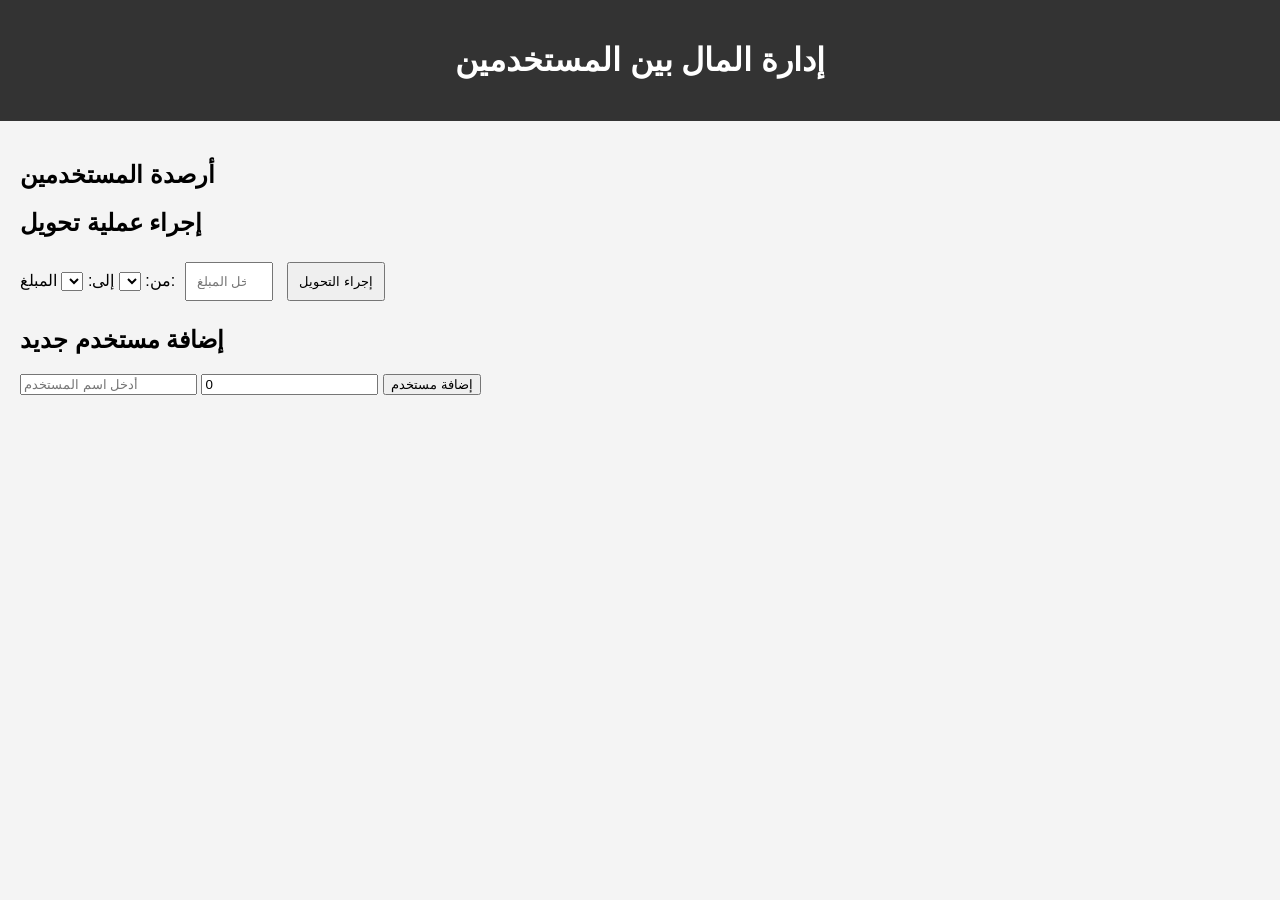
<file: index.html>
<!DOCTYPE html>
<html lang="ar">
<head>
  <meta charset="UTF-8">
  <meta name="viewport" content="width=device-width, initial-scale=1.0">
  <title>إدارة المال بين المستخدمين</title>
  <style>
    body {
      font-family: Arial, sans-serif;
      background-color: #f4f4f4;
      margin: 0;
      padding: 0;
    }
    .header {
      background-color: #333;
      color: #fff;
      padding: 20px;
      text-align: center;
    }
    .content {
      padding: 20px;
    }
    .user {
      margin: 10px 0;
      padding: 10px;
      background-color: #fff;
      border: 1px solid #ddd;
    }
    .user span {
      font-weight: bold;
    }
    .transaction-form {
      margin-top: 20px;
    }
    .transaction-form input, .transaction-form button {
      padding: 10px;
      margin: 5px;
    }
    .add-user-form {
      margin-top: 20px;
    }
  </style>
</head>
<body>
  <div class="header">
    <h1>إدارة المال بين المستخدمين</h1>
  </div>

  <div class="content">
    <h2>أرصدة المستخدمين</h2>
    <div id="users-list"></div>

    <h2>إجراء عملية تحويل</h2>
    <div class="transaction-form">
      <label for="from-user">من:</label>
      <select id="from-user">
        <!-- سيتم ملء الخيارات هنا عبر الجافا سكربت -->
      </select>

      <label for="to-user">إلى:</label>
      <select id="to-user">
        <!-- سيتم ملء الخيارات هنا عبر الجافا سكربت -->
      </select>

      <label for="amount">المبلغ:</label>
      <input type="number" id="amount" min="1" max="10000" placeholder="أدخل المبلغ">

      <button onclick="transferMoney()">إجراء التحويل</button>
    </div>

    <h2>إضافة مستخدم جديد</h2>
    <div class="add-user-form">
      <input type="text" id="new-user-name" placeholder="أدخل اسم المستخدم">
      <input type="number" id="initial-balance" placeholder="أدخل الرصيد المبدئي" value="0">
      <button onclick="addUser()">إضافة مستخدم</button>
    </div>
  </div>

  <script>
    let users = [];  // بداية بدون أي مستخدمين مبدئيين

    // دالة لإضافة مستخدم جديد
    function addUser() {
      const userName = document.getElementById("new-user-name").value.trim();
      const initialBalance = parseFloat(document.getElementById("initial-balance").value);

      if (userName === "") {
        alert("من فضلك أدخل اسم المستخدم.");
        return;
      }

      // التأكد من أن الاسم غير مكرر
      if (users.some(user => user.name === userName)) {
        alert("المستخدم موجود بالفعل.");
        return;
      }

      // إضافة المستخدم إلى القائمة
      users.push({ name: userName, balance: initialBalance });

      // تحديث واجهة المستخدم
      updateUserList();
      updateUserSelectors();
      document.getElementById("new-user-name").value = "";  // مسح حقل الاسم
      document.getElementById("initial-balance").value = 0;  // مسح حقل الرصيد المبدئي
    }

    // دالة لتحديث قائمة المستخدمين المعروضة
    function updateUserList() {
      const usersListDiv = document.getElementById("users-list");
      usersListDiv.innerHTML = "";  // مسح المحتوى الحالي
      users.forEach(user => {
        const userDiv = document.createElement("div");
        userDiv.classList.add("user");
        // عرض اسم المستخدم ورصيده بالريال
        userDiv.innerHTML = `<span>${user.name}:</span> <span id="${user.name}-balance">${user.balance}</span> ريال`;
        usersListDiv.appendChild(userDiv);
      });
    }

    // دالة لتحديث القوائم المنسدلة للاختيار
    function updateUserSelectors() {
      const fromUserSelect = document.getElementById("from-user");
      const toUserSelect = document.getElementById("to-user");

      // مسح الخيارات الحالية
      fromUserSelect.innerHTML = "";
      toUserSelect.innerHTML = "";

      users.forEach(user => {
        const optionFrom = document.createElement("option");
        optionFrom.value = user.name;
        optionFrom.textContent = user.name;

        const optionTo = document.createElement("option");
        optionTo.value = user.name;
        optionTo.textContent = user.name;

        fromUserSelect.appendChild(optionFrom);
        toUserSelect.appendChild(optionTo);
      });
    }

    // دالة لتحويل المال بين المستخدمين
    function transferMoney() {
      const fromUserName = document.getElementById("from-user").value;
      const toUserName = document.getElementById("to-user").value;
      const amount = parseFloat(document.getElementById("amount").value);

      if (fromUserName === toUserName) {
        alert("لا يمكن تحويل المال لنفس الشخص.");
        return;
      }

      const fromUser = users.find(user => user.name === fromUserName);
      const toUser = users.find(user => user.name === toUserName);

      if (fromUser.balance < amount) {
        alert(`${fromUserName} ليس لديه رصيد كافٍ.`);
        return;
      }

      // خصم المبلغ من رصيد المستخدم المرسل
      fromUser.balance -= amount;

      // إضافة المبلغ إلى رصيد المستخدم المستقبل
      toUser.balance += amount;

      // تحديث واجهة المستخدم
      updateUserList();
      alert("تم تحويل المال بنجاح!");
    }

    // تهيئة الواجهة بعد تحميل الصفحة
    window.onload = function() {
      updateUserList();
      updateUserSelectors();
    };
  </script>
</body>
</html>
</file>
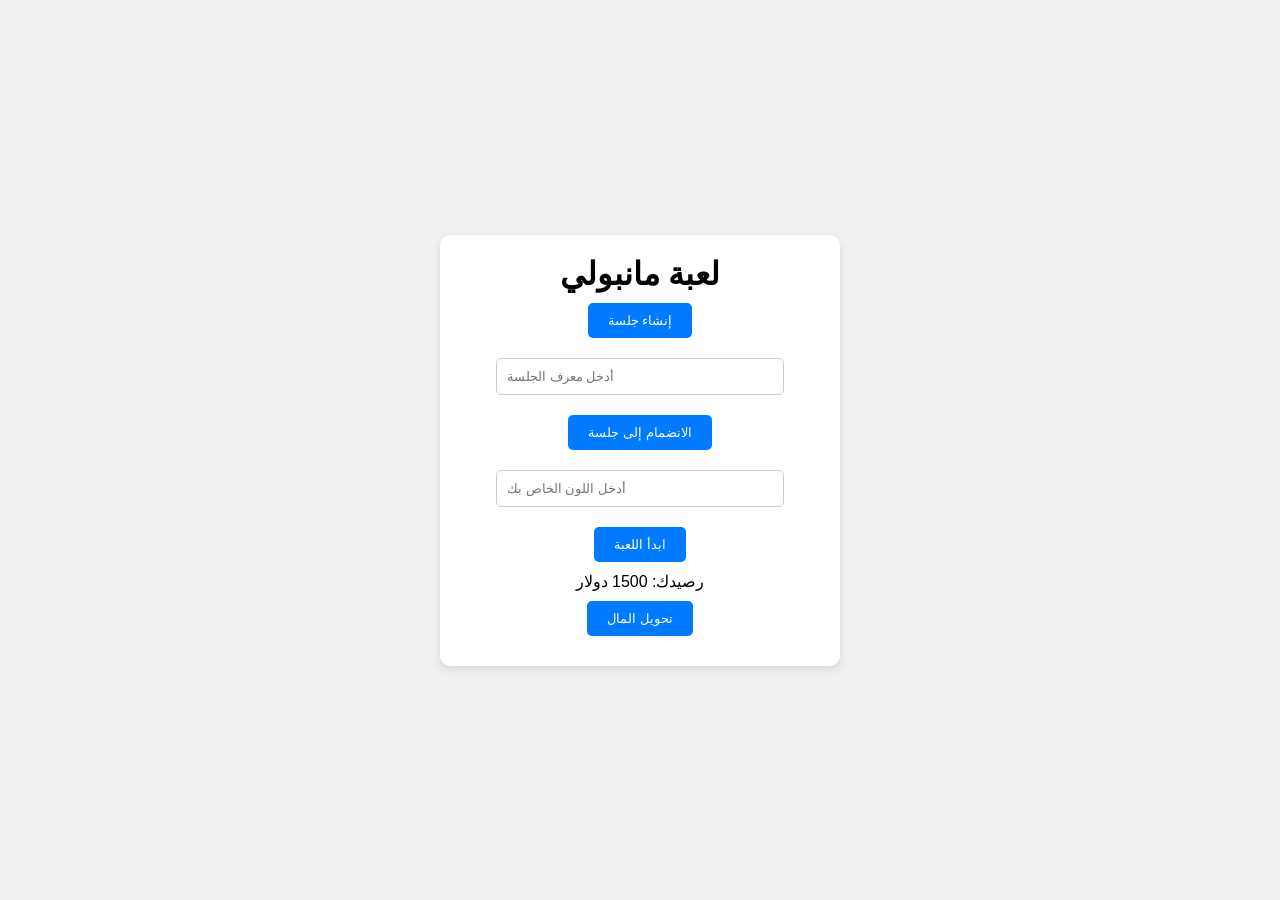
<file: moony/index.html>
<!DOCTYPE html>
<html lang="ar">
<head>
    <meta charset="UTF-8">
    <meta name="viewport" content="width=device-width, initial-scale=1.0">
    <title>لعبة مانبولي</title>
    <link rel="stylesheet" href="style.css">
</head>
<body>
    <div id="game-container">
        <h1>لعبة مانبولي</h1>

        <div id="session-controls">
            <button id="create-session">إنشاء جلسة</button>
            <input type="text" id="session-id" placeholder="أدخل معرف الجلسة" />
            <button id="join-session">الانضمام إلى جلسة</button>
        </div>

        <div id="player-info">
            <input type="text" id="player-color" placeholder="أدخل اللون الخاص بك" />
            <button id="start-game">ابدأ اللعبة</button>
        </div>

        <div id="game-board">
            <!-- سيتم إضافة اللوحة هنا -->
        </div>

        <div id="player-status">
            <p>رصيدك: <span id="money-display">1500</span> دولار</p>
        </div>

        <button id="transfer-money">تحويل المال</button>
    </div>

    <script src="app.js"></script>
</body>
</html>
</file>
<file: moony/style.css>
* {
    margin: 0;
    padding: 0;
    box-sizing: border-box;
}

body {
    font-family: Arial, sans-serif;
    background-color: #f0f0f0;
    display: flex;
    justify-content: center;
    align-items: center;
    height: 100vh;
}

#game-container {
    text-align: center;
    background-color: #fff;
    padding: 20px;
    border-radius: 10px;
    box-shadow: 0 4px 8px rgba(0, 0, 0, 0.1);
    width: 400px;
}

button {
    padding: 10px 20px;
    margin: 10px;
    background-color: #007BFF;
    color: white;
    border: none;
    border-radius: 5px;
    cursor: pointer;
}

button:hover {
    background-color: #0056b3;
}

input {
    padding: 10px;
    margin: 10px;
    width: 80%;
    border: 1px solid #ccc;
    border-radius: 5px;
}
</file>
